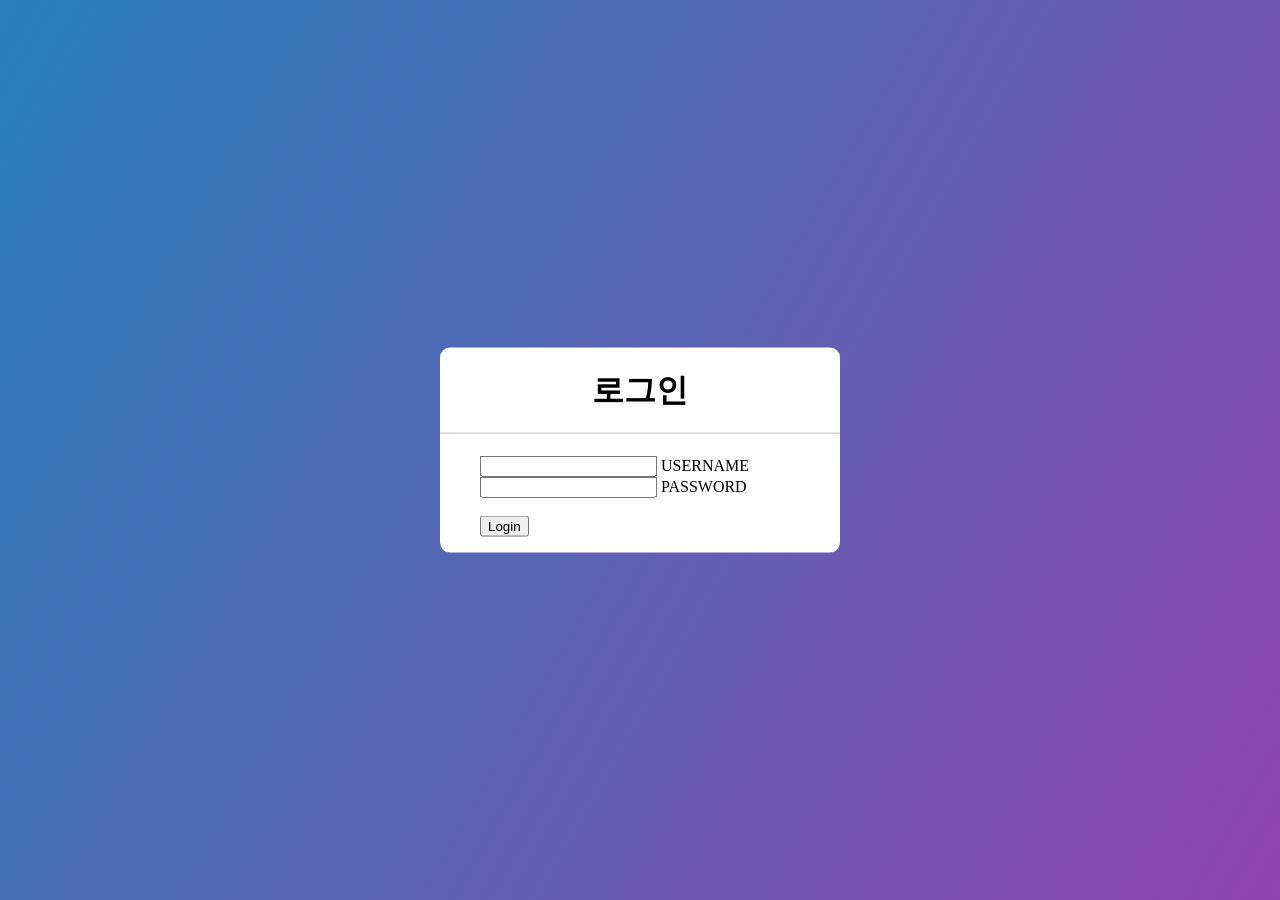
<file: login.html>
<html>
<head>
	<meta charset="utf-8">
	<title> 로그인 창 만들기</title>
	<link rel="stylesheet" href="css/style.css">
</head>
<body>
	<div class="center">
		<h1> 로그인</h1>
		<form method="post">
			<div class="txt_filed">
				<input type="text" required>
				<span></span>
				<label>USERNAME</label>
			</div>
			<div class="txt_filed">
				<input type="password" required>
				<span></span>
				<label>PASSWORD</label>
			</div><br>
			<input type="submit" value="Login">
		</form>
		
</div>	
	
</body>
</html>
</file>
<file: css/style.css>
body{
    margin: 0;
    padding: 0;
    font-family: motserrat;
    background: linear-gradient(120deg,#2980b9,#8e44ad);
    height:100vh;
    overflow: hidden;
}

.center{
    position: absolute;
    top: 50%;
    left: 50%;
    transform: translate(-50%,-50%);
    width:400px;
    background:white;
    border-radius: 10px;

}

.center h1{
    text-align: center;
    padding: 0 0 20px 0;
    border-bottom: 1px solid silver;
}

.center form{
    padding: 0 40px;
    box-sizing: border-box;
}

form .txt_field{
    position: relative;
    border-bottom: 2px solid #adadad;
    margin: 30px 0;
}

.txt_field input{
    width:100%;
    padding:0 5px;
    height: 40px;
    font-size: 16px;
}
</file>
